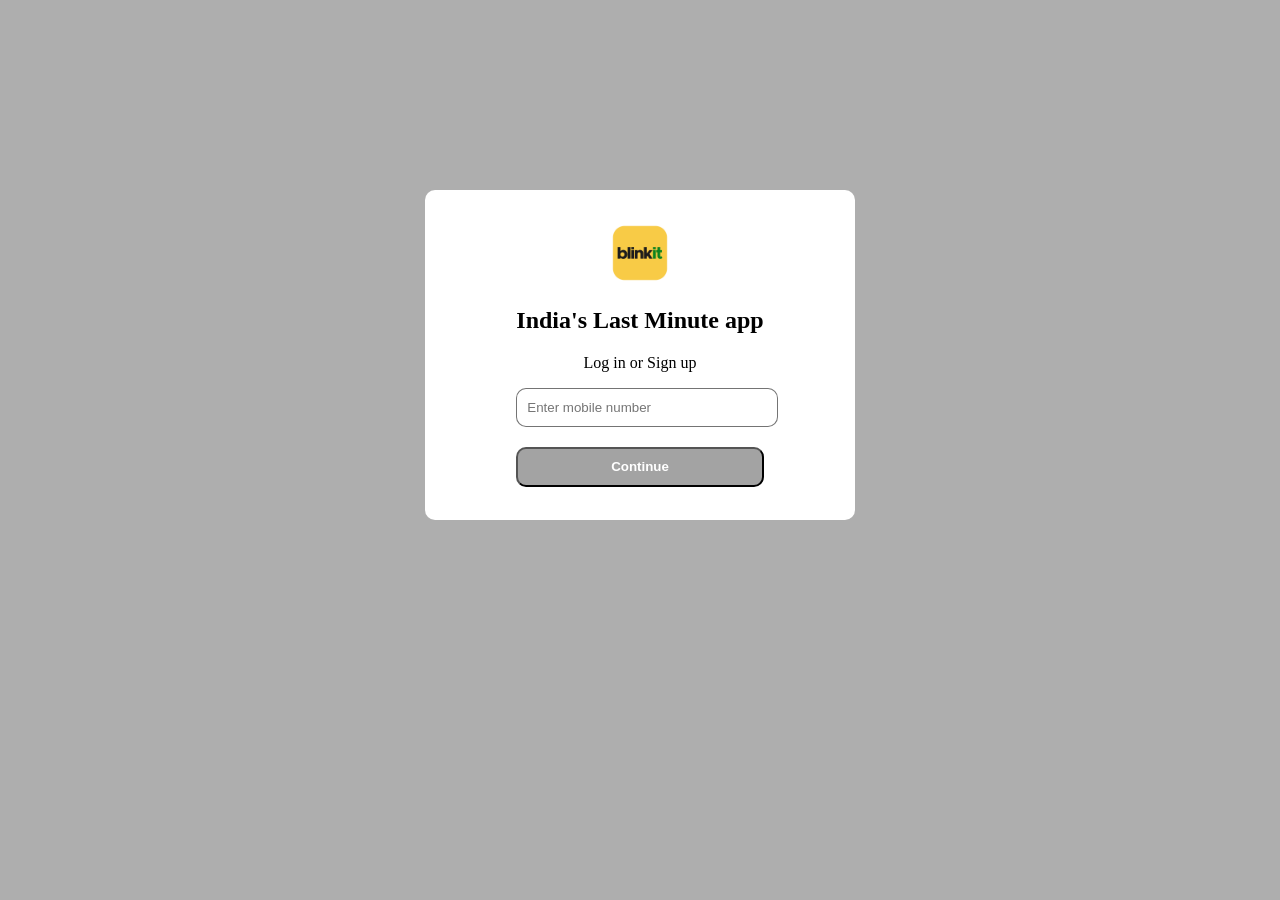
<file: Blinkit clone/login.html>
<!DOCTYPE html>
<html lang="en">
<head>
    <meta charset="UTF-8">
    <meta name="viewport" content="width=device-width, initial-scale=1.0">
    <title>Document</title>
</head>
<body>

    <div class="login-page">
        <div class="login">
            <img src="./Images/blinkit-logo-png_seeklogo-438944.png" alt="">
            <h2>India's Last Minute app</h2>
            <p>Log in or Sign up</p>

            <form>
             <input type="number" class="number" placeholder="Enter mobile number">

             <button style="display: block; margin-top: 20px;">Continue</button>

            </form>
        </div>
    </div>


    <style>
        .login-page{
            height: 300px;
            width: 400px;
            background-color: white;
            margin: 0 auto;
            margin-top: 15%;
            padding: 15px;
            border-radius: 10px;
            display: flex;
            justify-content: center;
            align-items: center;
            
            
            
        }

        .login input{
            width: 100%;
            height: 35px;
            border-radius: 10px;
            border: none;
            border: 1px solid rgba(0, 0, 0, 0.545);
            padding-left: 10px;
            
        }

        button{
            width: 100%;
            height: 40px;
            border-radius: 10px;
            background-color: rgba(0, 0, 0, 0.359);
            color:white;
            font-weight: 600;
            
        }

        button:hover{
            cursor: pointer;
        }

        .login img{
            height: 60px;
            width: 60px;
        }
        
            .login{
             text-align: center;
            
        }

        body{
            background-color: rgba(0, 0, 0, 0.316);
            
        }


        @media (max-width:768px) {
            .login-page{
                width: 100%;
                max-width: 350px;
                display: flex;
                justify-content: center;
                align-items: center;

            }

            body{
                display: flex;
                justify-content: center;
                align-items: center;
            }
        }

        @media (max-width:480px) {
            .login-page{
               max-width: 80%;
               padding: 20px;
               margin-top: 60%;
               
               
               
            }
           
        
        }
    </style>

    <script src="script.js"></script>
</body>
</html>
</file>
